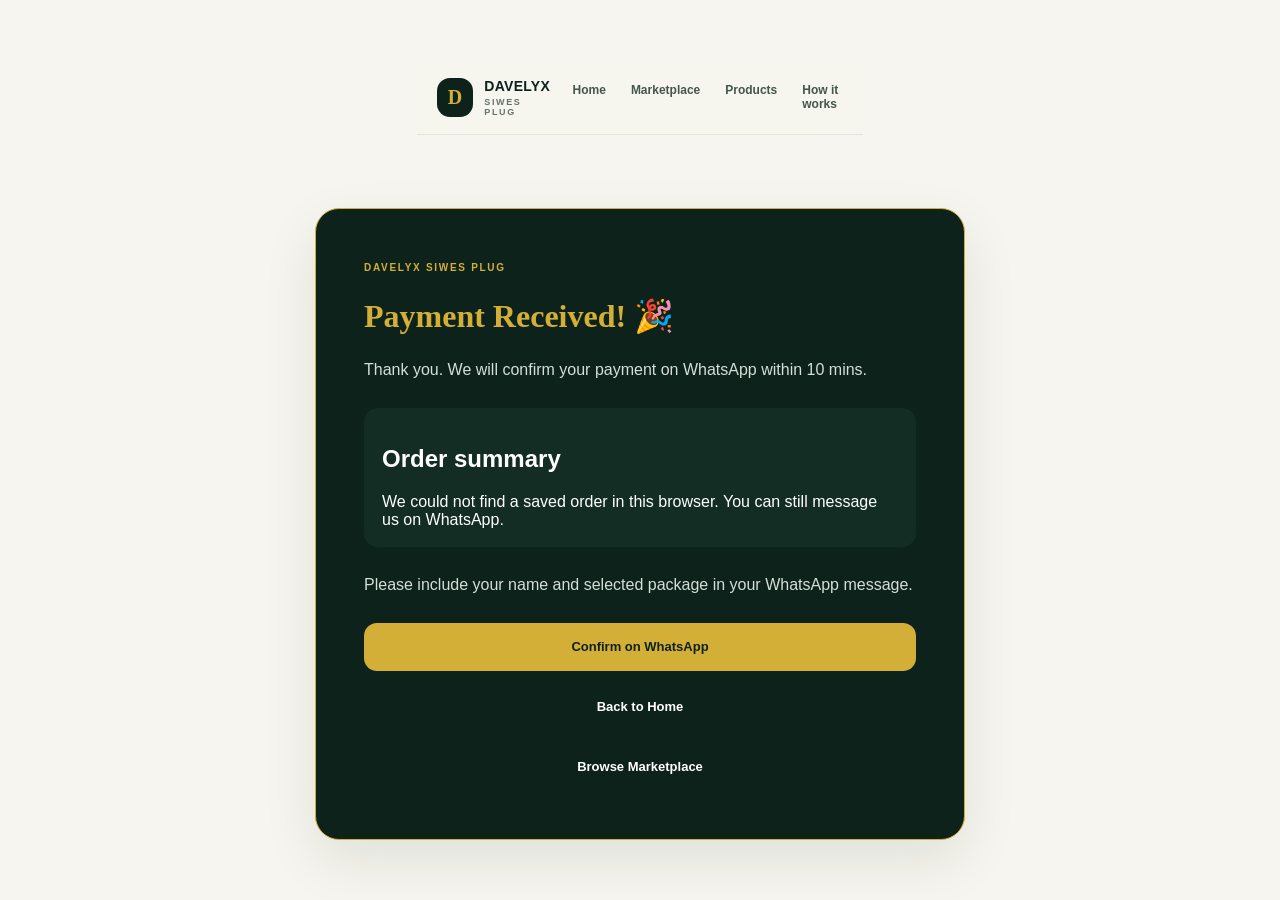
<file: thank-you.html>
<!DOCTYPE html>
<html lang="en"><head><meta charset="UTF-8"><meta name="viewport" content="width=device-width, initial-scale=1"><meta name="theme-color" content="#0D221B"><title>Payment received | DAVELYX SIWES PLUG</title><link rel="stylesheet" href="assets/css/style.css"><link rel="stylesheet" href="assets/css/marketplace.css"><style>body{min-height:100vh;display:grid;place-items:center;padding:24px}.thank-you-card{width:min(100%,650px);padding:clamp(24px,6vw,48px);border:1px solid var(--gold);border-radius:24px;background:var(--green);color:#fff;box-shadow:var(--shadow)}.thank-you-card h1{color:var(--gold);font-family:'Playfair Display',serif}.thank-you-card p{color:#d4dfd8;line-height:1.7}.order-summary{margin:24px 0;padding:18px;border-radius:14px;background:#132d24}.order-summary p{margin:7px 0}.thank-you-actions{display:grid;gap:12px;margin-top:24px}.thank-you-actions .btn{width:100%}</style></head>
<body><header class="site-header"><nav class="nav container" aria-label="Main navigation"><a class="brand" href="index.html"><span class="brand-mark">D</span><span>DAVELYX<small>SIWES PLUG</small></span></a><div class="nav-links"><a href="index.html">Home</a><a href="marketplace.html">Marketplace</a><a href="index.html#products">Products</a><a href="index.html#how-it-works">How it works</a></div></nav></header><main class="thank-you-card"><span class="eyebrow">DAVELYX SIWES PLUG</span><h1>Payment Received! 🎉</h1><p>Thank you. We will confirm your payment on WhatsApp within 10 mins.</p><section class="order-summary" aria-live="polite"><h2>Order summary</h2><div id="order-summary-content">Loading your saved order…</div></section><p id="confirmation-status" role="status" aria-live="polite"></p><div class="thank-you-actions"><a class="btn btn-gold" id="whatsapp-confirmation" href="https://wa.me/2349035589937" target="_blank" rel="noopener noreferrer">Confirm on WhatsApp</a><a class="btn" href="index.html">Back to Home</a><a class="btn" href="marketplace.html">Browse Marketplace</a></div></main>
<script>(function(){const summary=document.getElementById('order-summary-content'),status=document.getElementById('confirmation-status'),button=document.getElementById('whatsapp-confirmation');let order;try{order=JSON.parse(localStorage.getItem('davelyx_last_order')||'null')}catch(_){}if(!order){summary.textContent='We could not find a saved order in this browser. You can still message us on WhatsApp.';status.textContent='Please include your name and selected package in your WhatsApp message.';return}const rows=[['Name',order.name],['Department',order.department],['School',order.institution],['Company',order.company],['Location',order.location],['Duration',order.duration],['WhatsApp',order.whatsapp],['Package',order.package]];rows.forEach(([label,value])=>{const row=document.createElement('p'),strong=document.createElement('strong');strong.textContent=label+': ';row.append(strong,document.createTextNode(value||'—'));summary.appendChild(row)});const message=`Hello DAVELYX! I just paid for ${order.package} via Selar. My details: Name: ${order.name}, Dept: ${order.department}, School: ${order.institution}, Company: ${order.company}, Location: ${order.location}, Duration: ${order.duration}, WhatsApp: ${order.whatsapp}. Please confirm.`;const url=`https://wa.me/2349035589937?text=${encodeURIComponent(message)}`;button.href=url;status.textContent='Opening WhatsApp to send your confirmation…';const popup=window.open(url,'_blank','noopener,noreferrer');if(!popup)status.textContent='If WhatsApp did not open, use the confirmation button above.'})();</script></body></html>
</file>
<file: assets/css/style.css>
:root{color-scheme:light;--green:#0D221B;--green2:#14332A;--green3:#1A4D3B;--gold:#D4AF37;--cream:#F6F5EF;--muted:#66736C;--line:#E4E8E1;--white:#fff;--shadow:0 20px 55px rgba(13,34,27,.09)}
    *{box-sizing:border-box}html{scroll-behavior:smooth;scroll-padding-top:90px}body{margin:0;background:var(--cream);color:var(--green);font-family:'DM Sans',sans-serif;-webkit-font-smoothing:antialiased}a{color:inherit;text-decoration:none}button,input,select{font:inherit}.container{width:min(1120px,calc(100% - 40px));margin-inline:auto}.site-header{position:sticky;top:0;z-index:20;background:rgba(246,245,239,.94);border-bottom:1px solid rgba(13,34,27,.08);backdrop-filter:blur(16px)}.nav{min-height:74px;display:flex;align-items:center;justify-content:space-between;gap:20px}.brand{display:flex;align-items:center;gap:11px;font-size:14px;font-weight:800;letter-spacing:.02em}.brand-mark{width:39px;height:39px;display:grid;place-items:center;border-radius:13px;background:var(--green);color:var(--gold);font-family:'Playfair Display',serif;font-size:20px}.brand small{display:block;margin-top:3px;color:var(--muted);font-size:9px;letter-spacing:.18em}.nav-links{display:flex;gap:25px;font-size:12px;font-weight:700;color:#46554D}.nav-links a:hover{color:var(--green3)}.btn{min-height:48px;display:inline-flex;align-items:center;justify-content:center;gap:9px;padding:0 20px;border:1px solid transparent;border-radius:13px;background:var(--green);color:#fff;font-size:13px;font-weight:800;cursor:pointer;transition:transform .2s,background .2s}.btn:hover{transform:translateY(-2px);background:var(--green3)}.btn-gold{background:var(--gold);color:var(--green)}.btn-gold:hover{background:#e2c04c}.btn-outline{border-color:rgba(255,255,255,.35);background:transparent;color:#fff}.btn-outline:hover{background:rgba(255,255,255,.1)}.nav-cta{min-height:41px;padding-inline:16px;border-radius:999px;font-size:11px}
    .hero-wrap{padding:38px 0 25px}.hero{position:relative;overflow:hidden;min-height:500px;display:grid;grid-template-columns:1.2fr .8fr;align-items:center;gap:45px;padding:clamp(34px,7vw,78px);border-radius:30px;background:radial-gradient(circle at 78% 20%,rgba(212,175,55,.16),transparent 30%),linear-gradient(130deg,#0D221B,#174434);color:#fff;box-shadow:0 28px 75px rgba(13,34,27,.18)}.hero:after{content:'';position:absolute;width:280px;height:280px;right:-110px;bottom:-170px;border:1px solid rgba(212,175,55,.3);border-radius:50%;box-shadow:0 0 0 30px rgba(212,175,55,.04),0 0 0 65px rgba(212,175,55,.03)}.hero-content,.hero-aside{position:relative;z-index:1}.eyebrow{display:inline-block;color:var(--gold);font-size:10px;font-weight:800;letter-spacing:.17em;text-transform:uppercase}.hero h1{max-width:660px;margin:20px 0 16px;font-family:'Playfair Display',serif;font-size:clamp(42px,6vw,68px);line-height:1.04;letter-spacing:-.04em}.hero h1 em{color:var(--gold);font-style:normal}.hero-copy{max-width:530px;color:#d4dfd8;font-size:15px;line-height:1.8}.hero-actions{display:flex;flex-wrap:wrap;gap:12px;margin-top:27px}.hero-note{margin-top:19px;color:#b8c8bf;font-size:11px}.hero-aside{justify-self:end;width:min(100%,290px);padding:24px;border:1px solid rgba(212,175,55,.5);border-radius:21px;background:rgba(255,255,255,.06);backdrop-filter:blur(8px)}.hero-aside .price{margin:13px 0;color:var(--gold);font-size:38px;font-weight:800}.hero-aside p{color:#d1ddd5;font-size:12px;line-height:1.75}.trust-line{margin-top:18px;padding-top:16px;border-top:1px solid rgba(255,255,255,.15);color:#e4e9e5;font-size:11px}.stats{display:grid;grid-template-columns:repeat(3,1fr);gap:12px;padding:2px 0 26px}.stat{display:flex;align-items:center;justify-content:center;gap:10px;padding:16px;border:1px solid var(--line);border-radius:16px;background:#fff}.stat strong{font-size:20px}.stat span{color:var(--muted);font-size:10px}
    .section{padding:76px 0}.section-heading{max-width:680px;margin:0 auto 36px;text-align:center}.section-heading .eyebrow{color:var(--green3)}.section-heading h2{margin:11px 0;font-family:'Playfair Display',serif;font-size:clamp(30px,4vw,43px);letter-spacing:-.035em}.section-heading p{margin:0;color:var(--muted);font-size:14px;line-height:1.8}.steps{display:grid;grid-template-columns:repeat(3,1fr);gap:16px}.step{padding:25px;border:1px solid var(--line);border-radius:20px;background:#fff;box-shadow:var(--shadow)}.step-num{width:43px;height:43px;display:grid;place-items:center;border-radius:14px;background:#f4ecd1;color:#755e15;font-weight:900}.step h3{margin:17px 0 8px;font-size:17px}.step p{margin:0;color:var(--muted);font-size:12px;line-height:1.7}.sample-grid{display:grid;grid-template-columns:repeat(3,1fr);gap:18px}.sample-card{overflow:hidden;padding:15px;border:1px solid var(--line);border-radius:20px;background:#fff;box-shadow:var(--shadow)}.sample-image{display:grid;place-items:center;min-height:240px;padding:22px;border-radius:14px;background:#edf0e9}.sample-page{width:min(100%,220px);min-height:200px;padding:19px 17px;border:1px solid #dfe4dc;background:#fff;box-shadow:0 9px 22px rgba(13,34,27,.1)}.sample-page h4{margin:0 0 7px;text-align:center;font-size:9px;letter-spacing:.12em}.sample-page .page-sub{margin:0 0 20px;text-align:center;color:#69756d;font-size:7px}.sample-page .rule{height:5px;margin:10px 0;border-radius:5px;background:#e8ece6}.sample-page .rule.short{width:60%}.sample-page .mini-table{display:grid;grid-template-columns:1fr 1.4fr 1fr;margin-top:16px;border:1px solid #dce2da}.sample-page .mini-table i{height:20px;border-right:1px solid #dce2da;border-bottom:1px solid #dce2da;background:#f5f6f2}.sample-card h3{margin:15px 4px 5px;font-size:14px}.sample-card p{margin:0 4px 5px;color:var(--muted);font-size:11px;line-height:1.6}.pricing-strip{display:grid;grid-template-columns:repeat(3,1fr);gap:14px;margin-top:28px}.price-card{position:relative;padding:23px;border:1px solid var(--line);border-radius:18px;background:#fff}.price-card.featured{border:2px solid var(--gold)}.price-card h3{margin:0 0 8px;font-size:14px}.price-card strong{color:var(--green);font-size:26px}.price-card p{margin:7px 0 0;color:var(--muted);font-size:11px}.badge{position:absolute;top:-11px;right:13px;padding:5px 10px;border-radius:99px;background:var(--gold);color:var(--green);font-size:9px;font-weight:900;text-transform:uppercase;letter-spacing:.08em}
    .order-section{padding:70px 0 82px;background:linear-gradient(180deg,#edf0e8,var(--cream))}.order-card{max-width:900px;margin:auto;padding:clamp(23px,5vw,48px);border:1px solid var(--gold);border-radius:26px;background:#0D221B;color:#fff;box-shadow:0 24px 70px rgba(13,34,27,.2)}.order-heading{text-align:center;margin-bottom:30px}.order-heading h2{margin:10px 0;font-family:'Playfair Display',serif;font-size:clamp(30px,4vw,42px)}.order-heading p{margin:0;color:#c3d0c8;font-size:13px;line-height:1.7}.order-grid{display:grid;grid-template-columns:1fr 1fr;gap:17px}.field{display:grid;gap:7px}.field.full{grid-column:1/-1}.field label,.field-label{color:#f0f3ef;font-size:11px;font-weight:700}.field input,.field select{width:100%;min-height:48px;padding:0 13px;border:1px solid rgba(255,255,255,.2);border-radius:11px;outline:none;background:#132d24;color:#fff;font-size:13px}.field input::placeholder{color:#90a198}.field input:focus,.field select:focus{border-color:var(--gold);box-shadow:0 0 0 3px rgba(212,175,55,.14)}.field select{color-scheme:dark}.field-hint{margin:0;color:#aabbb1;font-size:10px}.package-options{display:grid;grid-template-columns:repeat(3,1fr);gap:11px;margin-top:9px}.package-option{position:relative;display:block;cursor:pointer}.package-option input{position:absolute;opacity:0;pointer-events:none}.package-box{height:100%;min-height:103px;padding:15px 13px;border:1px solid rgba(255,255,255,.2);border-radius:14px;background:#132d24;transition:border-color .2s,background .2s}.package-option input:checked+.package-box{border:2px solid var(--gold);background:#1b382b}.package-option input:focus-visible+.package-box{outline:3px solid rgba(212,175,55,.45);outline-offset:2px}.package-name{display:block;font-size:12px;font-weight:800}.package-price{display:block;margin-top:8px;color:var(--gold);font-size:19px;font-weight:900}.package-badge{display:inline-block;margin-top:6px;padding:4px 7px;border-radius:99px;background:var(--gold);color:var(--green);font-size:8px;font-weight:900;letter-spacing:.04em}.order-actions{display:grid;gap:11px;margin-top:23px}.order-actions .btn{width:100%;min-height:52px}.order-actions .support-btn{border:1px solid rgba(255,255,255,.3);background:transparent;color:#fff}.order-actions .support-btn:hover{background:rgba(255,255,255,.08)}.privacy-note{text-align:center;margin:14px 0 0;color:#aabbb1;font-size:10px;line-height:1.6}.form-status{min-height:17px;margin:5px 0 0;color:#f0d978;text-align:center;font-size:11px}
    .testimonials{display:grid;grid-template-columns:repeat(3,1fr);gap:14px}.quote{padding:22px;border:1px solid var(--line);border-radius:18px;background:#fff}.stars{color:#b18c13;letter-spacing:.08em}.quote blockquote{margin:12px 0;color:#46554d;font-size:12px;line-height:1.75}.quote strong{font-size:11px}.quote span{display:block;margin-top:3px;color:var(--muted);font-size:10px}.final-cta{padding:54px 20px;background:#e8ede5;text-align:center}.final-cta h2{margin:0 0 10px;font-family:'Playfair Display',serif;font-size:32px}.final-cta p{margin:0 auto 20px;color:var(--muted);font-size:13px}.footer{padding:30px 0;background:var(--green);color:#fff}.footer-main{display:flex;justify-content:space-between;align-items:center;gap:20px}.footer .brand-mark{background:#1a3b2e}.footer p,.footer-links{color:#bdcbc2;font-size:11px}.footer-links{display:flex;gap:18px}.copyright{padding-top:16px;border-top:1px solid rgba(255,255,255,.15);text-align:center;color:#aebdb4;font-size:9px}.whatsapp-float{position:fixed;right:18px;bottom:18px;z-index:30;width:58px;height:58px;display:grid;place-items:center;border:2px solid #fff;border-radius:50%;background:var(--gold);color:var(--green);box-shadow:0 8px 26px rgba(13,34,27,.25)}.whatsapp-float svg{width:25px;height:25px}.reveal{animation:appear .55s ease both}@keyframes appear{from{opacity:0;transform:translateY(12px)}to{opacity:1;transform:none}}:focus-visible{outline:3px solid var(--gold);outline-offset:3px}
    @media(max-width:760px){.container{width:min(100% - 32px,560px)}.nav{min-height:66px}.nav-links{display:none}.nav-cta{min-height:39px;padding-inline:13px;font-size:10px}.hero-wrap{padding:15px 0 20px}.hero{min-height:0;grid-template-columns:1fr;gap:24px;padding:33px 25px;border-radius:24px}.hero-aside{justify-self:stretch;width:100%}.hero h1{font-size:clamp(40px,11vw,57px)}.hero-copy{font-size:14px}.stats{gap:7px}.stat{flex-direction:column;gap:4px;padding:13px 6px;text-align:center}.stat strong{font-size:16px}.stat span{font-size:9px}.section{padding:57px 0}.section-heading{margin-bottom:26px}.steps,.sample-grid,.testimonials{grid-template-columns:1fr}.step{padding:21px}.sample-grid{gap:12px}.sample-image{min-height:220px}.pricing-strip{grid-template-columns:1fr;gap:20px}.order-section{padding:52px 0 62px}.order-grid{grid-template-columns:1fr;gap:14px}.field.full{grid-column:auto}.package-options{grid-template-columns:1fr}.package-box{min-height:80px}.package-option{display:block}.package-price{margin-top:5px}.footer-main{align-items:flex-start;flex-direction:column}.footer-links{flex-wrap:wrap}.whatsapp-float{width:54px;height:54px;right:13px;bottom:13px}}
    @media(max-width:390px){.container{width:calc(100% - 26px)}.brand{font-size:12px}.brand-mark{width:35px;height:35px}.nav-cta{padding-inline:10px;font-size:9px}.hero{padding:27px 19px}.hero-actions .btn{width:100%}.stats{grid-template-columns:1fr}.stat{flex-direction:row}.order-card{padding:22px 17px}.sample-image{padding:15px}}
    @media(prefers-reduced-motion:reduce){html{scroll-behavior:auto}*,*::before,*::after{animation-duration:.01ms!important;transition-duration:.01ms!important}}
</file>
<file: assets/css/marketplace.css>
/* Marketplace pages */
.market-container{width:min(1200px,calc(100% - 40px));margin:0 auto;padding:34px 0 70px}.market-hero{padding:42px clamp(20px,5vw,56px);border-radius:24px;background:linear-gradient(130deg,#0D221B,#174434);color:#fff}.market-hero h1{margin:12px 0;font:700 clamp(34px,5vw,54px)/1.08 'Playfair Display',serif}.market-hero h1 em{color:var(--gold);font-style:normal}.market-hero>p{color:#d4dfd8}.market-search{display:grid;grid-template-columns:1fr 200px auto;gap:10px;margin-top:25px;padding:8px;border-radius:14px;background:#fff}.market-search input,.market-search select,.market-filters input:not([type=checkbox]),.sell-form input,.sell-form select,.sell-form textarea{width:100%;min-height:46px;padding:10px 12px;border:1px solid var(--line);border-radius:9px;background:#fff;color:var(--green)}.market-search button{min-height:46px}.category-bar{display:flex;gap:9px;overflow-x:auto;padding:20px max(20px,calc((100vw - 1200px)/2));scrollbar-width:thin}.category-chip{flex:0 0 auto;padding:10px 15px;border:1px solid var(--line);border-radius:99px;background:#fff;color:var(--green);font-size:12px;font-weight:700;cursor:pointer}.category-chip.active,.category-chip:hover{border-color:var(--green);background:var(--green);color:#fff}.market-layout{display:grid;grid-template-columns:230px minmax(0,1fr);gap:24px}.market-filters{align-self:start;display:grid;gap:16px;padding:20px;border:1px solid var(--line);border-radius:16px;background:#fff}.market-filters h2{margin:0}.market-filters label,.sell-form label{display:grid;gap:7px;color:var(--green);font-size:13px;font-weight:700}.market-filters .check-label,.sell-form .check-label{display:flex;align-items:center;gap:9px}.check-label input{width:18px;height:18px;accent-color:var(--green)}.filter-clear{width:100%;min-height:42px}.results-heading{display:flex;justify-content:space-between;align-items:center;margin-bottom:16px}.results-heading h2{margin:0;font:700 23px 'Playfair Display',serif}.results-heading span{color:var(--muted);font-size:12px}.listing-grid{display:grid;grid-template-columns:repeat(3,minmax(0,1fr));gap:16px}.listing-card{overflow:hidden;border:1px solid var(--line);border-radius:14px;background:#fff;box-shadow:0 8px 25px rgba(13,34,27,.06)}.listing-photo{position:relative;display:block;width:100%;height:190px;object-fit:cover;background:linear-gradient(135deg,#e5e9e2,#c7d0c7)}.listing-info{padding:13px}.listing-price{margin:0 0 7px;font-size:19px;font-weight:900}.listing-title{display:-webkit-box;min-height:40px;margin:0 0 8px;overflow:hidden;-webkit-box-orient:vertical;-webkit-line-clamp:2;font-size:14px;font-weight:700;line-height:1.4}.listing-location{margin:0 0 12px;color:var(--muted);font-size:11px}.verified-badge{display:inline-flex;align-items:center;gap:4px;padding:4px 7px;border-radius:99px;background:#e6f4ea;color:#176b3a;font-size:10px;font-weight:800}.listing-actions{display:flex;align-items:center;justify-content:space-between;gap:8px}.listing-actions .btn{min-height:38px;padding:0 13px;font-size:11px}.listing-actions a:not(.btn){font-size:11px;font-weight:700}.empty-state{padding:25px;color:var(--muted);text-align:center}.sell-main{max-width:900px}.sell-main>.section-heading h1{margin:10px 0;font:700 clamp(32px,5vw,48px) 'Playfair Display',serif}.sell-form{display:grid;gap:20px}.sell-step{position:relative;padding:24px;border:1px solid var(--line);border-radius:18px;background:#fff;box-shadow:var(--shadow)}.sell-step>.step-num{margin-bottom:12px}.sell-step h2{margin:0 0 18px;font:700 23px 'Playfair Display',serif}.sell-grid{display:grid;grid-template-columns:1fr 1fr;gap:16px}.sell-grid .wide{grid-column:1/-1}.sell-form textarea{resize:vertical}.sell-form small{color:var(--muted);font-weight:400}.required-tag{display:inline-block;padding:5px 8px;border-radius:99px;background:#fff2d6;color:#745511;font:700 10px 'DM Sans',sans-serif;vertical-align:middle}.privacy-warning{padding:12px;border-left:3px solid var(--gold);background:#fff8e6;color:#5a491a;font-size:12px;line-height:1.6}.submit-listing{min-height:52px}.item-main{max-width:1150px}.back-link{display:inline-block;margin-bottom:20px;font-weight:700}.item-detail-layout{display:grid;grid-template-columns:minmax(0,1.15fr) minmax(300px,.85fr);gap:25px}.item-gallery,.item-panel{padding:20px;border:1px solid var(--line);border-radius:16px;background:#fff}.item-main-photo{width:100%;height:430px;object-fit:cover;border-radius:12px;background:#e8ece6}.item-thumbnails{display:flex;gap:10px;margin-top:12px;overflow:auto}.item-thumbnails img{width:84px;height:68px;object-fit:cover;border:2px solid transparent;border-radius:8px;cursor:pointer}.item-thumbnails img.active{border-color:var(--gold)}.item-price{margin:0 0 8px;font-size:29px;font-weight:900}.item-panel h1{margin:0 0 12px;font:700 25px 'Playfair Display',serif}.item-description{white-space:pre-line;color:#4d5b53;line-height:1.7}.seller-box,.safety-box{margin-top:20px;padding:16px;border-radius:12px;background:#f4f6f1}.seller-box p,.safety-box p{margin:6px 0;color:#526158;font-size:13px}.item-actions{display:grid;gap:10px;margin-top:18px}.item-actions .btn{width:100%}.phone-number{padding:12px;border:1px dashed var(--gold);border-radius:10px;text-align:center;font-weight:800}.similar-section{margin-top:45px}.similar-section h2{font:700 27px 'Playfair Display',serif}.visually-hidden{position:absolute;width:1px;height:1px;padding:0;margin:-1px;overflow:hidden;clip:rect(0,0,0,0);white-space:nowrap;border:0}
@media(max-width:980px){.listing-grid{grid-template-columns:repeat(2,minmax(0,1fr))}.market-layout{grid-template-columns:190px 1fr}.item-main-photo{height:350px}}
@media(max-width:700px){.market-container{width:calc(100% - 28px);padding-top:20px}.market-search{grid-template-columns:1fr}.market-search select{width:100%}.market-layout{grid-template-columns:1fr}.market-filters{grid-template-columns:1fr 1fr}.market-filters h2,.market-filters .check-label,.market-filters button{grid-column:1/-1}.listing-grid{grid-template-columns:repeat(2,minmax(0,1fr));gap:10px}.listing-photo{height:145px}.listing-info{padding:10px}.listing-price{font-size:17px}.listing-title{font-size:12px}.listing-actions .btn{padding:0 9px}.sell-grid{grid-template-columns:1fr}.sell-grid .wide{grid-column:auto}.sell-step{padding:18px}.item-detail-layout{grid-template-columns:1fr}.item-main-photo{height:300px}}
@media(max-width:390px){.listing-grid{grid-template-columns:1fr}.listing-photo{height:210px}.market-filters{grid-template-columns:1fr}.market-filters h2,.market-filters .check-label,.market-filters button{grid-column:auto}}
</file>
